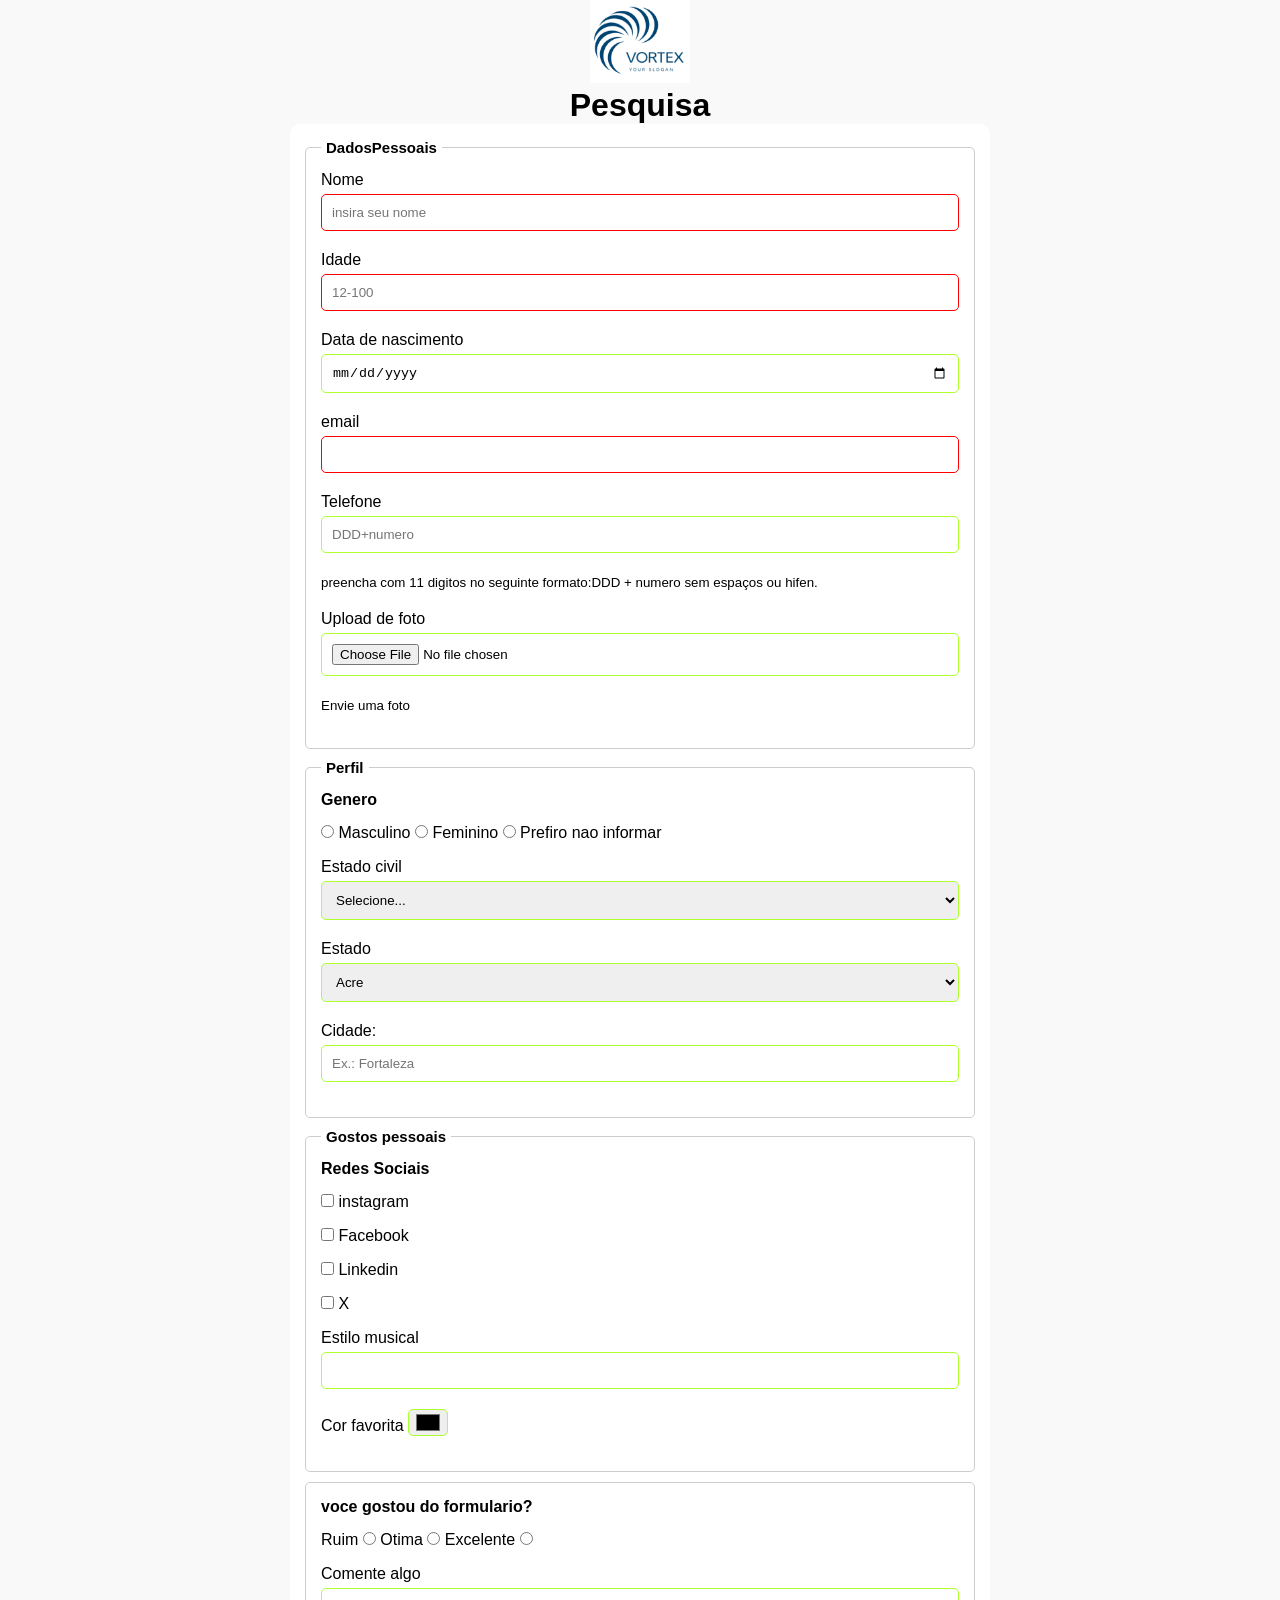
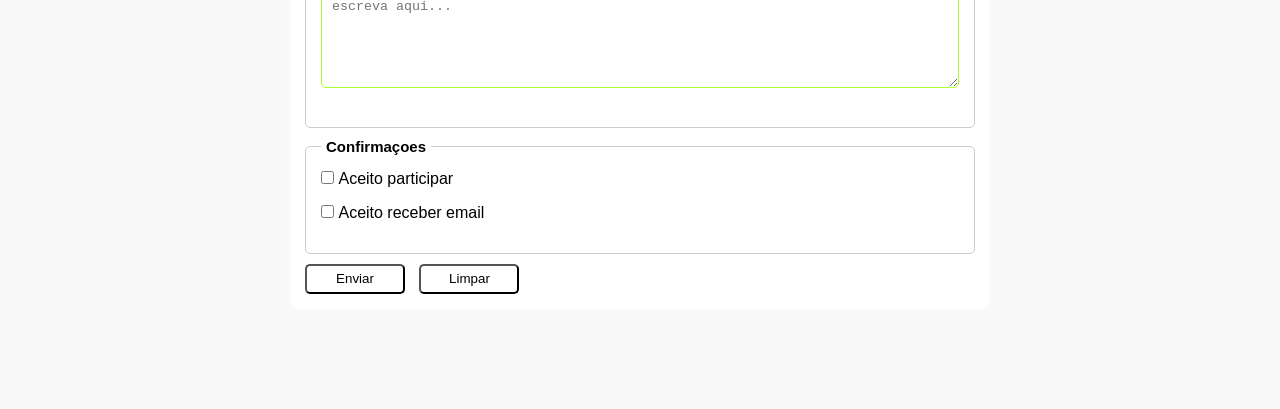
<file: index.html>
<!doctype html>
<html lang="pt-br">
  <head>
    <meta charset="UTF-8" />
    <meta name="viewport" content="width=device-width, initial-scale=1.0" />
    <title>Formulario</title>
    <link rel="stylesheet" href="style.css" />
    <link rel="icon" href="imgs/favicom.jpeg" />
  </head>
  <body>
    <main>
      <header>
        <img src="imgs/logo.png" alt="logo" />
        <h1>Pesquisa</h1>
      </header>
      <section>
        <form action="sucesso.html" method="get">
          <fieldset>
            <legend>DadosPessoais</legend>
            <label for="name">Nome</label>
            <input
              type="text"
              id="name"
              placeholder="insira seu nome"
              required
            />
            <br />
            <label for="age">Idade</label>
            <input
              type="number"
              id="age"
              min="12"
              max="100"
              placeholder="12-100"
              required
            />
            <br />
            <label for="birthDate">Data de nascimento</label>
            <input type="date" id="birthDate" />
            <br />
            <label for="email">email</label>
            <input type="email" id="email" required />
            <br />
            <label for="userPhone">Telefone</label>
            <input
              type="tel"
              id="userPhone"
              pattern="[0-9]{11}"
              placeholder="DDD+numero"
              aria-describedby="phonehelp"
            />
            <small id="phonehelp">preencha com 11 digitos no seguinte formato:DDD + numero sem espaços ou hifen.</small>
            <br />
            <label for="img">Upload de foto</label>
            <input type="file" id="img" accept="image/*" aria-describedby="imagehelp"/>
            <small id="imagehelp">Envie uma foto</small>
            <br />
          </fieldset>

          <fieldset>
            <legend>Perfil</legend>
            <p>Genero</p>
            <input type="radio" id="mas" name="Usergender" value="Masculino" />
            <label for="mas">Masculino</label>
            <input type="radio" id="fem" name="Usergender" value="Feminino" />
            <label for="fem">Feminino</label>
            <input
              type="radio"
              id="pni"
              name="Usergender"
              value="notinformed"
            />
            <label for="pni">Prefiro nao informar</label>
            <br />
            <label for="ms">Estado civil</label>
            <select id="ms" name="MaritalStatus">
              <option value="notinformed">Selecione...</option>
              <option value="Casado">Casado</option>
              <option value="Solteiro">Solteiro</option>
              <option value="Divorciado">Divorciado(a)</option>
              <option value="Uniaoestavel">União estavel</option>
            </select>
            <br />
            <label for="Estate">Estado</label>
            <select id="Estate" name="Estate">
              <option value="Estate">Acre</option>
              <option value="Estate">Alagoas</option>
              <option value="Estate">Amapá</option>
              <option value="Estate">Amazonas</option>
              <option value="Estate">Bahia</option>
              <option value="Estate">Ceará</option>
              <option value="Estate">Distrito Federal</option>
              <option value="Estate">Espirito Santo</option>
              <option value="Estate">Goiás</option>
              <option value="Estate">Maranhão</option>
              <option value="Estate">Mato Grosso do Sul</option>
              <option value="Estate">Mato Grosso</option>
              <option value="Estate">Minas Gerais</option>
              <option value="Estate">Pará</option>
              <option value="Estate">Paraíba</option>
              <option value="Estate">Paraná</option>
              <option value="Estate">Pernambuco</option>
              <option value="Estate">Piauí</option>
              <option value="Estate">Rio de Janeiro</option>
              <option value="Estate">Rio Grande do Norte</option>
              <option value="Estate">Rio Grande do Sul</option>
              <option value="Estate">Rondônia</option>
              <option value="Estate">Roraima</option>
              <option value="Estate">Santa Catarina</option>
              <option value="Estate">São Paulo</option>
              <option value="Estate">Sergipe</option>
              <option value="Estate">Tocantins</option>
            </select>
            <br />
            <label for="City">Cidade:</label>
            <input
              id="City"
              type="text"
              id="userCity"
              name="userCity"
              autocomplete="address-level2"
              placeholder="Ex.: Fortaleza"
            />
          </fieldset>

          <fieldset>
            <legend>Gostos pessoais</legend>
            <p>Redes Sociais</p>
            <input
              id="instagram"
              type="checkbox"
              name="social"
              value="instagram"
            />
            <label for="instagram">instagram</label>
            <br />
            <input
              id="Facebook"
              type="checkbox"
              name="social"
              value="Facebook"
            />
            <label for="Facebook">Facebook</label>
            <br />
            <input
              id="Linkedin"
              type="checkbox"
              name="social"
              value="Linkedin"
            />
            <label for="Linkedin">Linkedin</label>
            <br />
            <input id="X" type="checkbox" name="social" value="X" />
            <label for="X">X</label>
            <br />
            <label for="musicStyle">Estilo musical</label>
            <input list="styleTypes" id="musicStyle" type="text" />
            <datalist id="styleTypes">
              <option value="Rock"></option>
              <option value="Samba"></option>
              <option value="Funk"></option>
              <option value="Sertanejo"></option>
            </datalist>
            <br />
            <label for="color">Cor favorita</label>
            <input type="color" id="color" />
          </fieldset>
          <fieldset>
            <p>voce gostou do formulario?</p>
            <label for="Ruim">Ruim</label>
            <input type="radio" name="escalasatifaçao" id="Ruim" value="Ruim" />
            <label for="Otima">Otima</label>
            <input
              type="radio"
              name="escalasatifaçao"
              id="Otima"
              value="Otima"
            />
            <label for="Excelente">Excelente</label>
            <input
              type="radio"
              name="escalasatifaçao"
              id="Excelente"
              value="Excelente"
            /><br />
            <label for="comment">Comente algo</label>
            <textarea
              name="comment"
              id="comment"
              placeholder="escreva aqui..."
            ></textarea>
          </fieldset>
          <fieldset>
            <legend>Confirmaçoes</legend>
            <input
              type="checkbox"
              name="confirmaçao"
              id="aceito"
              value="aceito"
              required
            />
            <label for="aceito">Aceito participar</label><br />
            <input
              type="checkbox"
              name="confirmaçaoemail"
              id="aceitoemail"
              value="aceito"
            />
            <label for="aceitoemail">Aceito receber email</label>
          </fieldset>
          <button type="submit" aria-label="enviar dados do formulario">Enviar</button>
          <button type="reset" aria-label="limpar dados do formulario">Limpar</button>
        </form>
      </section>
    </main>
  </body>
</html>
</file>
<file: style.css>
* {
  margin: 0;
  padding: 0;
  box-sizing: border-box;
}
body {
  background-color: #f9f9f9;
  font-family: sans-serif;
}

img {
  width: 100px;
}
main {
  width: 100%;
  max-width: 700px;
  margin: 0 auto;
}
header {
  text-align: center;
}
form {
  background-color: white;
  padding: 15px;
  border-radius: 10px;
  margin-bottom: 100px;
}
fieldset {
  padding: 15px;
  border: 1px solid #cccccc;
  border-radius: 5px;
  margin-bottom: 10px;
}
legend {
  font-weight: bold;
  font-size: 15px;
  padding: 0 5px;
}
input,
select,
textarea {
  width: 100%;
  padding: 10px;
  margin-bottom: 20px;
  border: 1px solid #cccccc;
  border-radius: 5px;
}
textarea {
  min-height: 100px;
}
input[type="radio"],
input[type="checkbox"] {
  width: auto;
}
input[type="color"] {
  width: 40px;
  padding: 0 5px;
}
label {
  display: inline-block;
  margin-bottom: 5px;
}
input:invalid,
select:invalid,
textarea:invalid {
  border-color: red;
}
input:valid,
select:valid,
textarea:valid {
  border-color: greenyellow;
}
p {
  margin-bottom: 15px;
  font-weight: bold;
}
button {
  width: 100px;
  height: 30px;
  margin-right: 10px;
  background-color: #ffffff;
  border-radius: 5px;
  cursor: pointer;
}
button[type="submit"]:hover {
  background-color: green;
  color: #ffffff;
}
button[type="reset"]:hover {
  background-color: red;
  color: #ffffff;
}
a {
  text-decoration: none;
}
input[type="tel"]
input[type="file"]{
margin-bottom: 0;

}
small{
    margin-bottom: 20px;
    display: inline-block;
}
</file>
